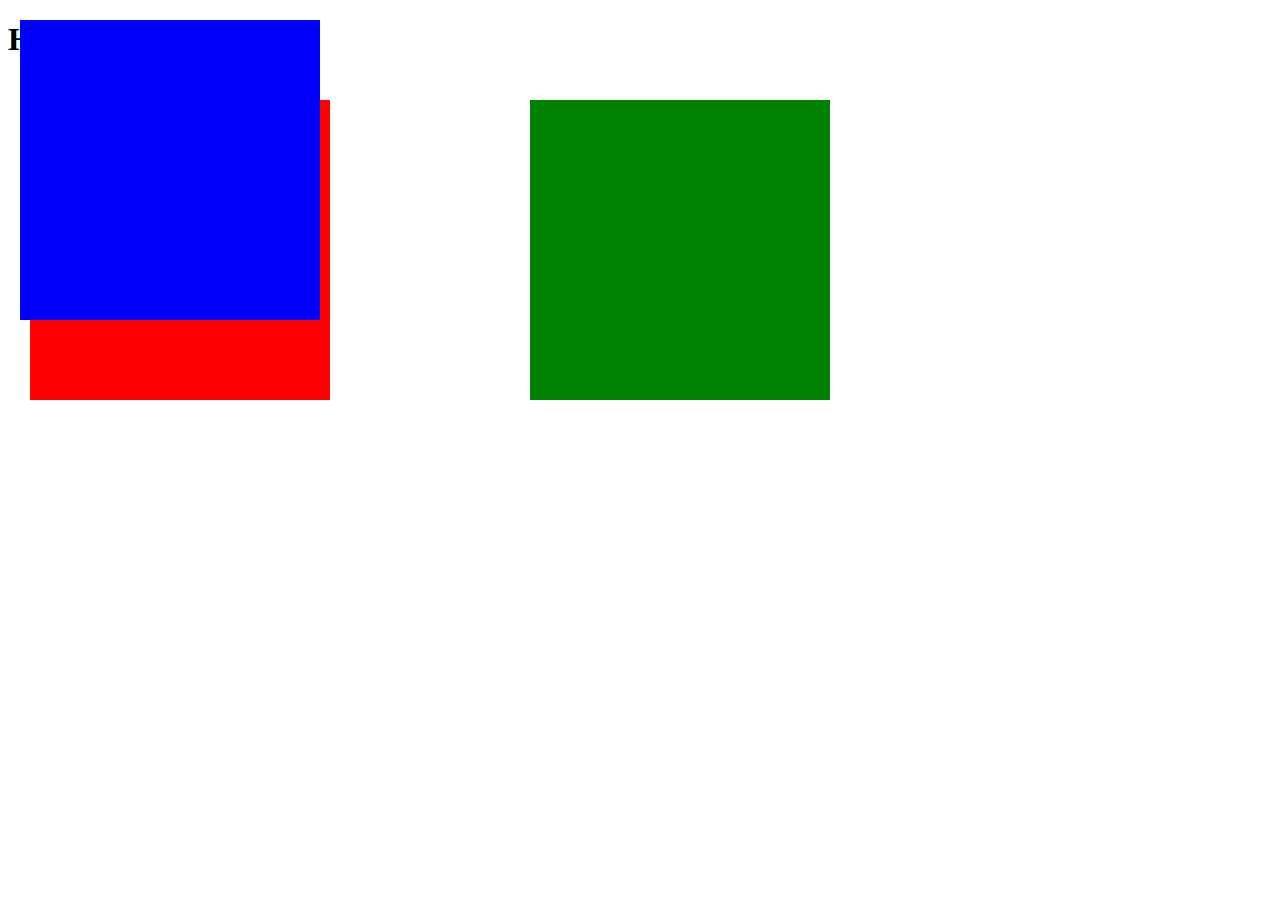
<file: week4.html>
<!DOCTYPE html>
<html>
<head>
  <title>Week 4 - Positioning</title>
  <style>

          #boxes{
            width: 800px;
            height: 600px;
            position: absolute;
            top: 100px;
            left: 30px;

          }
          .box{
            width: 300px;
            height:300px;
            margin-bottom: 20px;
          }
          #red{
            background-color: red;
          }
          #green{
            background-color: green;
            position: absolute;
            right: 0;
            top: 0;
          }
          #blue{
            background-color: blue;
            position: fixed;
            top: 20px;
            left:20px;
          }
  </style>
</head>
<body>
  <div id="position">
    <h1>How to Position</h1>
    <div id="boxes">
    <div class="box" id="red"> </div>
    <div class="box" id="green"> </div>
    <div class="box" id="blue"> </div>
  </div>
  </div>
</body>
</html>
</file>
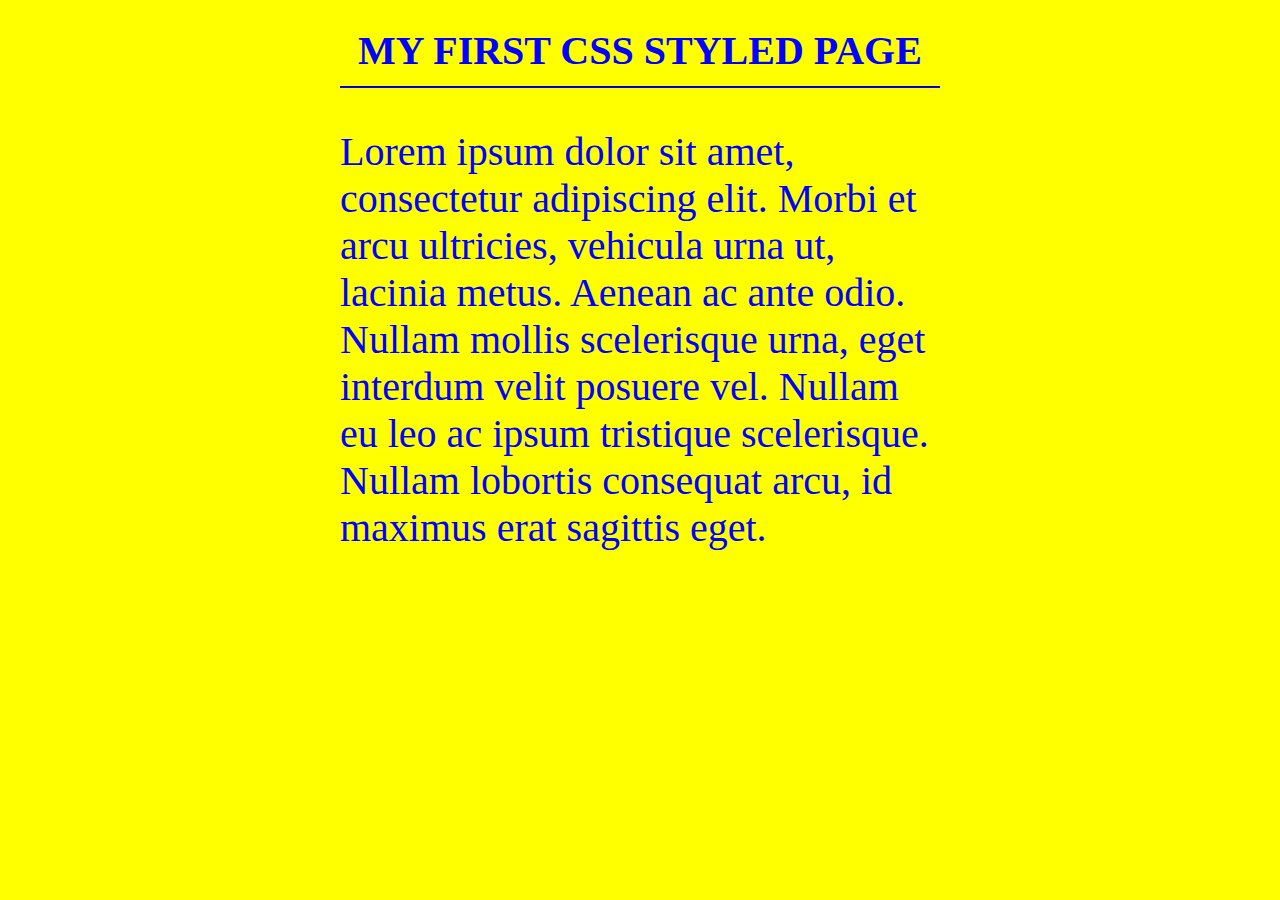
<file: weekthree.html>
<!DOCTYPE html>
    <html>

    <head>
      <title>Week 3 - CSS Practice</title>
      <style> 
        h1 {
        margin-bottom: 12px;
        color: #0000FF;
        font-family: impact;
        text-align: center;
        text-transform: uppercase;
        font-size: 40px;
            }
            
        body{
        background-color: yellow;
        }
        
        p{
        font-family: "sans-serif", georgia, "times new roman";
        font-size: 40px;
        color:blue;
        }

        hr{border-color:#0000FF;
            
        }
        
        #content{
            width:600px;
            margin: 20px auto;

        }
                 </style>

    </head>

    <body>
      <div id="content">
        <h1>My First CSS Styled Page</h1>
        <hr />
        <p>
          Lorem ipsum dolor sit amet, consectetur adipiscing elit. Morbi et arcu ultricies, vehicula urna ut, lacinia metus. Aenean ac ante odio. Nullam mollis scelerisque urna, eget interdum velit posuere vel. Nullam eu leo ac ipsum tristique scelerisque. Nullam lobortis consequat arcu, id maximus erat sagittis eget.
        </p>
      </div>
    </body>

    </html>
</file>
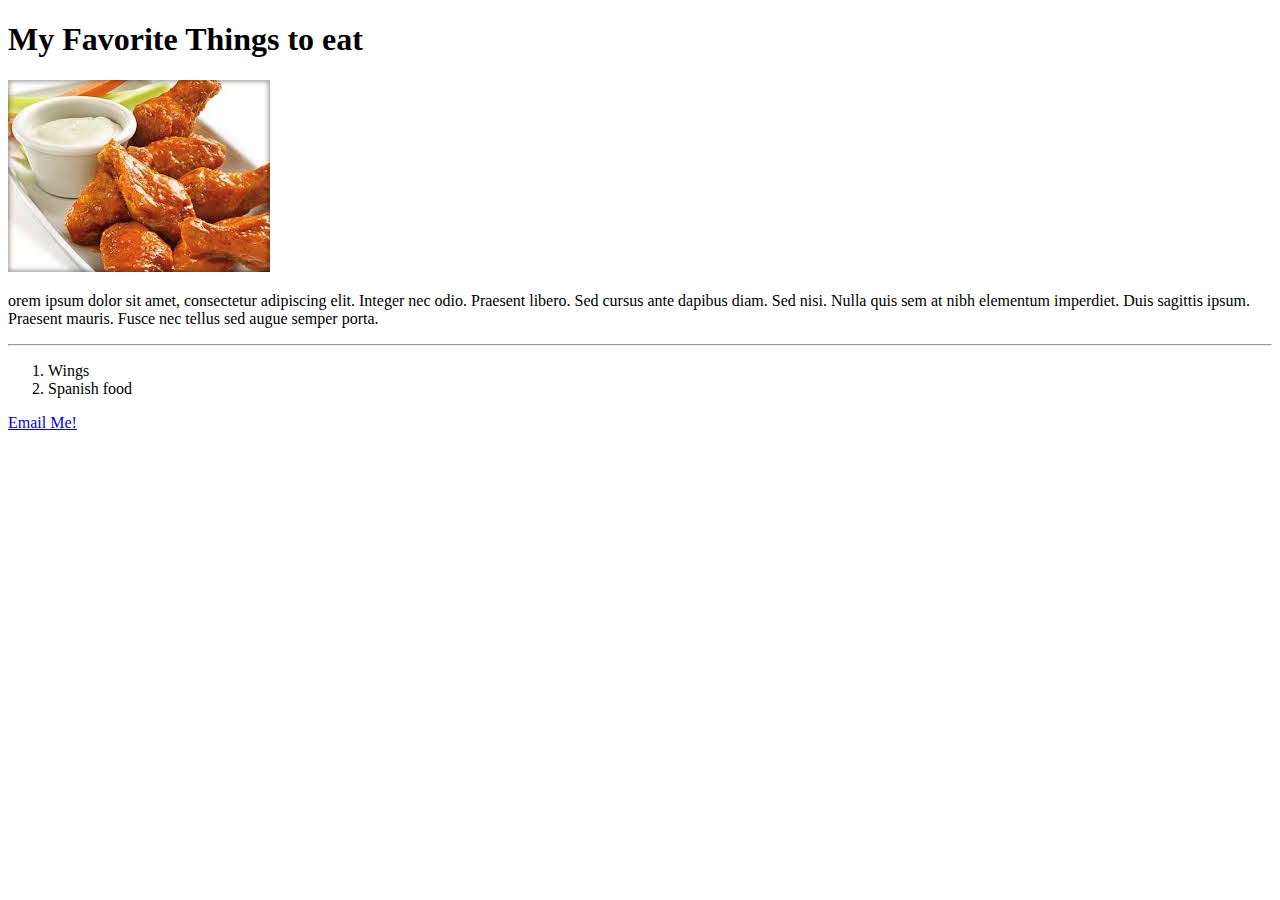
<file: weektwo.html>
<!DOCTYPE html> 
<html>
	<Head>
<h1> My Favorite Things to eat </h1>
<img src="images/wings.jpg"/>
	</head>
	
	<body>

<p> orem ipsum dolor sit amet, consectetur adipiscing elit. Integer nec odio. Praesent libero. Sed cursus ante dapibus diam. Sed nisi. Nulla quis sem at nibh elementum imperdiet. Duis sagittis ipsum. Praesent mauris. Fusce nec tellus sed augue semper porta. </p>

<hr />

<ol>
	<li> Wings  </li>
	<li> Spanish food </li>
	<!-- <li> Tacos  </li> Work on this later --> 
	</ol>


<a href="mailto:danni.santana@journalism.cuny.edu">Email Me!</a>
	</body>

</html>
</file>
